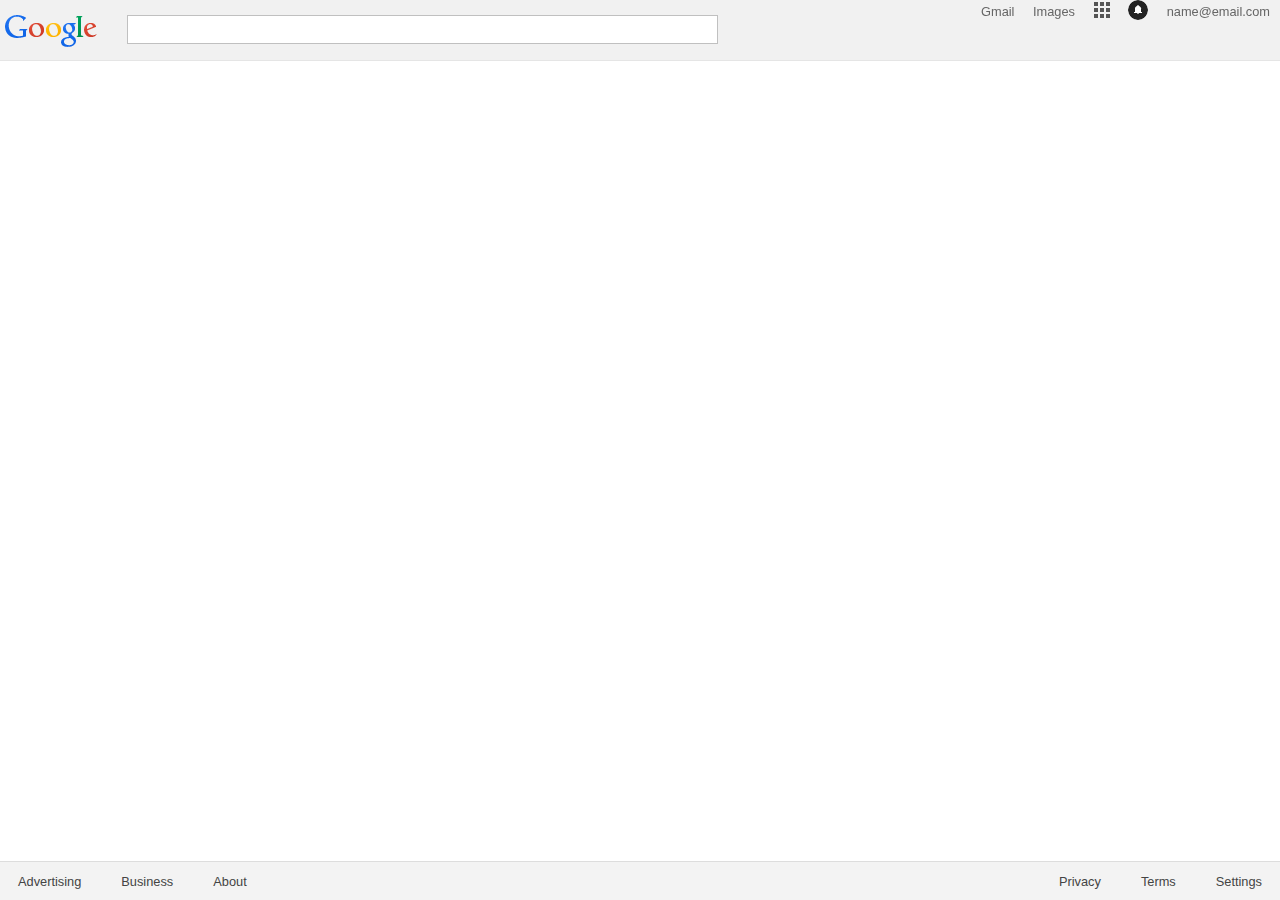
<file: hard/index.html>
<!DOCTYPE html>
<html>
	<head>
		<title>build this webpage</title>
		
		<link type="text/css" rel="stylesheet" href="style.css">
	</head>
	
	<body>
		<header>
			<div class="left">
				<span class="logo"><a href="http://www.google.com/"><img src="images/logo.png" /></a></span>
				<span>
					<input type="text" autofocus>
					<a href="#"><img src="images/download.gif" alt="Search by voice" title="Search by voice" class="voice "/></a>
				</span>
			</div>
			<div class="right">
				<span><a href="#">Gmail</a></span>
				<span><a href="#">Images</a></span>
				<span><a href="#"><img src="images/a.png" /></a></span>
				<span><a href="#"><img src="images/d.png" /></a></span>
				<span><a href="#">name@email.com</a></span>
			</div>
		</header>
	
		<main>
			
		</main>
		
		<footer>
			<div class="left">
				<a href="#">Advertising</a>
				<a href="#">Business</a>
				<a href="#">About</a>
			</div>
			<div class="right">
				<a href="#">Privacy</a>
				<a href="#">Terms</a>
				<a href="#">Settings</a>
			</div>
		</footer>
	</body>
</html>
</file>
<file: hard/style.css>
body {
	margin: 0;
}

header {
	display: block;
	text-align: right;
	font-family: Arial, sans-serif;
	font-size: 0.8em;
	height: 60px;
	background-color: #F1F1F1;
	border-bottom: 1px solid #E5E5E5;
}

header .left {
	margin: 15px;
	margin-left: 0;
}

header .left img {
	/*float: left;*/
}

.voice {
	width: 2.5%;
	z-index: 50;
	margin-top: -20px;
	margin-right: -10px;
	float: right;
	background: #fff;
	opacity: 0.65;
	display: none;
}

.voice:hover {
	opacity: 0.75;
}

header div {
	float: right;
	margin-top: 0px;
}

header span {
	padding: 5px;
	padding-right: 10px;
	display: inline table-cell;
	vertical-align: middle;
	color: #666;
}

header span a {
	color: #666;
	text-decoration: none;
}

header span a:hover {
	color: #333;
}

header span:nth-child(3) img {
	opacity: 0.65;
}

header span:nth-child(3) img:hover {
	opacity: 0.8;
}

header input {
	display: inline;
	font-family: Arial, sans-serif;
	padding: 6px;
	padding-left: 8px;
	border-radius: 0;
	margin-left: 5px;
	float: right;
	width: 575px;
}

header input:focus {
	outline: none;
	border: 1px solid #C0C0C0;
}

main {
	width: 28%;
	min-width: 490px;
	margin-left: auto;
	margin-right: auto;
	padding-top: 152px;
	clear: both;
}

main > img {
	display: block;
	margin: auto;
	width: 50%;
	margin-bottom: 25px;
}

main div {
	width: 280px;
	margin: auto;
	text-align: center;
}

main div button {
	margin: 6px;
	margin-top: 15px;
	font-weight: bold;
	font-size: 0.7em;
	padding: 7px;
	border-radius: 3px;
	border: 1px solid #ddd;
	background: #f3f3f3;
	color: #444;
}

main div button:hover {
	background: #f6f6f6;
	-webkit-box-shadow: 0px 1px 3px 0px rgba(0,0,0,0.2);
	-moz-box-shadow: 0px 1px 3px 0px rgba(0,0,0,0.2);
	box-shadow: 0px 1px 3px 0px rgba(0,0,0,0.2);
}

footer {
	width: 100%;
	position: fixed;
	bottom: 0px;
	left: 0px;
	background: #f3f3f3;
	padding-top: 10px;
	padding-bottom: 10px;
	padding-right: 20px;
	border-top: 1px solid #ddd;
}

footer div a {
	font-family: Arial, sans-serif;
	color: #444;
	text-decoration: none;
	margin: 9px;
	padding: 9px;
	font-size: 0.8em;
}

footer div a:hover {
	color: #222;
}

.left {
	float: left;
}

.right {
	float: right;
}
</file>
